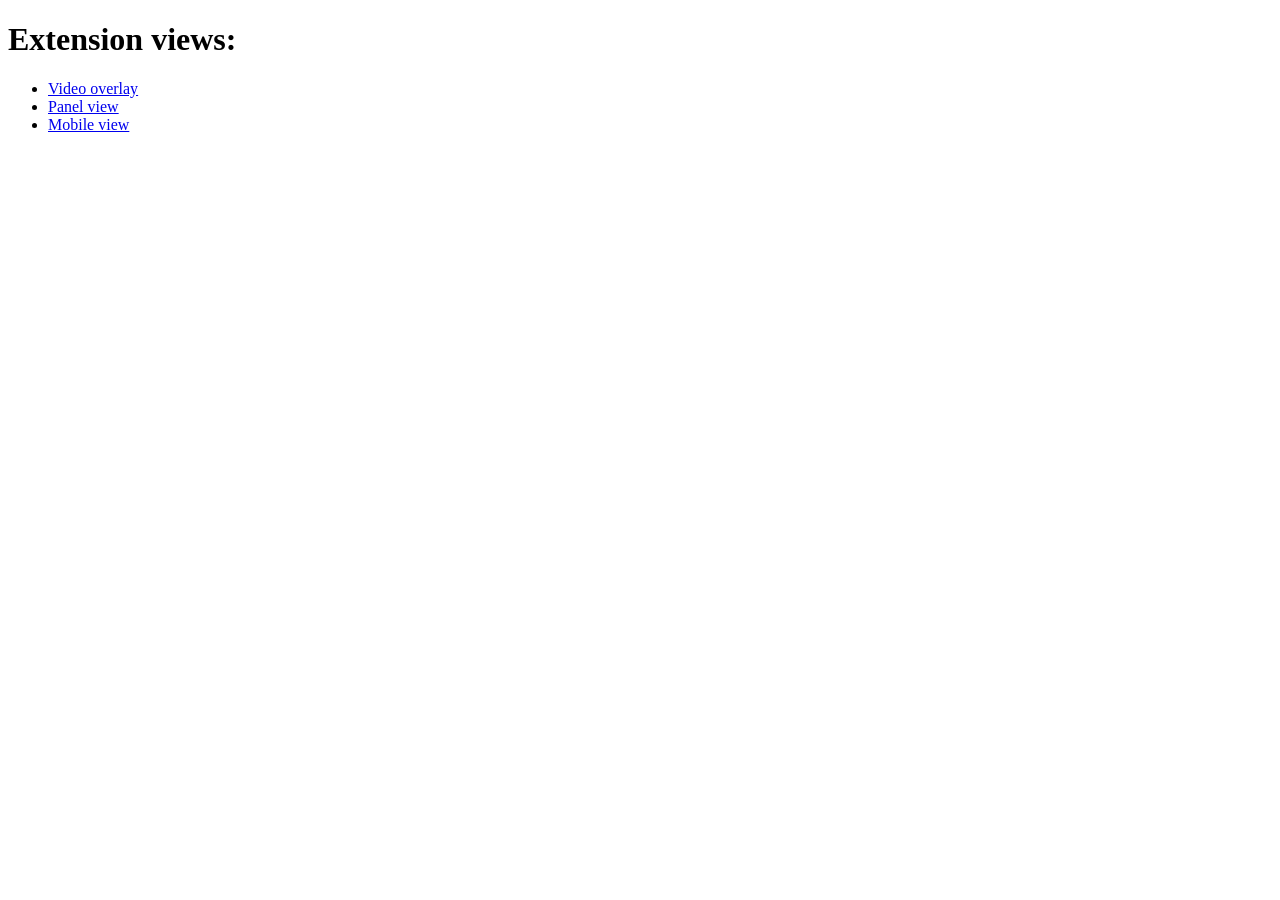
<file: public/index.html>
<!doctype html>
<html lang="en">
  <head>
    <meta charset="utf-8" />
    <meta name="viewport" content="width=device-width, initial-scale=1" />
    <meta name="theme-color" content="#000000" />
    <link rel="manifest" href="./manifest.json" />
    <title>elfYou</title>
  </head>
  <body>
    <script src="https://extension-files.twitch.tv/helper/v1/twitch-ext.min.js"></script>
    <h1>Extension views:</h1>
    <ul>
      <li><a href="video_overlay.html">Video overlay</a></li>
      <li><a href="panel.html">Panel view</a></li>
      <li><a href="mobile.html">Mobile view</a></li>
    </ul>
  </body>
</html>
</file>
